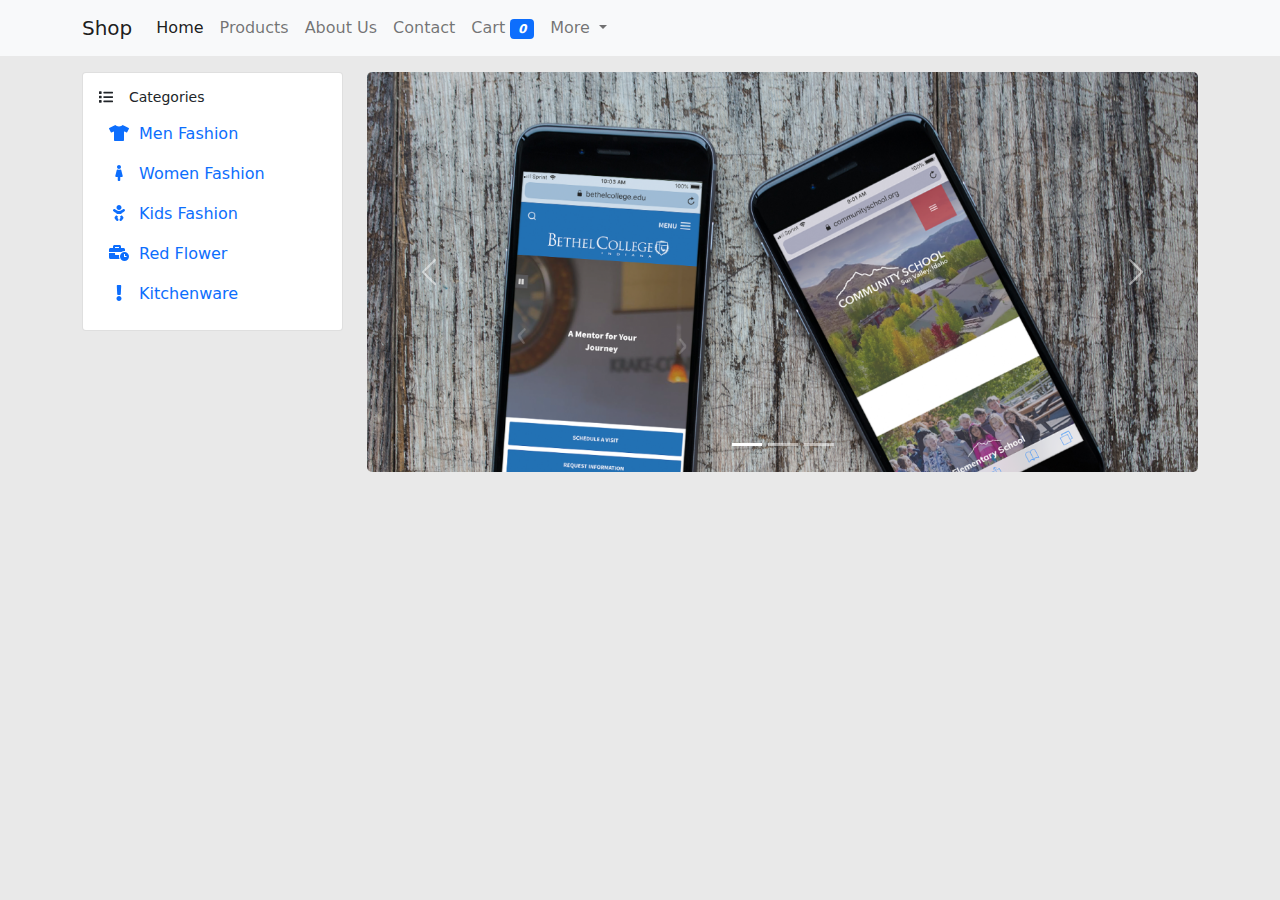
<file: index.html>
<!DOCTYPE html>
<html>

<head>
    <!-- This is an Html Comment-->
    <!-- here we have meta data  about the web page-->
    <title>Evs Front End Batch 441</title>
    <!-- bootstrap -->
    <link rel="stylesheet" href="./assets/bootstrap/css/bootstrap.css">
    <!-- font awesome -->
    <link rel="stylesheet" href="./assets/fonts/fontawesome/css/all.css">
    <!-- put custom styles at end -->
    <link rel="stylesheet" href="./assets/css/styles.css" />
</head>

<body>
    <nav class="navbar navbar-expand-lg navbar-light bg-light fixed-top">
        <div class="container">
            <a class="navbar-brand" href="#">Shop</a>
            <button class="navbar-toggler" type="button" data-bs-toggle="collapse"
                data-bs-target="#navbarSupportedContent" aria-controls="navbarSupportedContent" aria-expanded="false"
                aria-label="Toggle navigation">
                <span class="navbar-toggler-icon"></span>
            </button>
            <div class="collapse navbar-collapse" id="navbarSupportedContent">
                <ul class="navbar-nav me-auto mb-2 mb-lg-0">
                    <li class="nav-item">
                        <a class="nav-link active" aria-current="page" href="#">Home</a>
                    </li>
                    <li class="nav-item">
                        <a class="nav-link" href="#">Products</a>
                    </li>
                    <li class="nav-item">
                        <a class="nav-link" href="#">About Us</a>
                    </li>
                    <li class="nav-item">
                        <a class="nav-link" href="#">Contact</a>
                    </li>
                    <li class="nav-item">
                        <a class="nav-link" href="/cart.html">Cart 
                            <i class="badge bg-primary item-count-js">0</i>
                        </a>
                    </li>
                    <li class="nav-item dropdown">
                        <a class="nav-link dropdown-toggle" href="#" id="navbarDropdown" role="button"
                            data-bs-toggle="dropdown" aria-expanded="false">
                            More
                        </a>
                        <ul class="dropdown-menu" aria-labelledby="navbarDropdown">
                            <li><a class="dropdown-item" href="#">Action</a></li>
                            <li><a class="dropdown-item" href="#">Another action</a></li>
                            <li>
                                <hr class="dropdown-divider">
                            </li>
                            <li><a class="dropdown-item" href="#">Something else here</a></li>
                        </ul>
                    </li>

                </ul>
            </div>
        </div>
    </nav>
    <header class="container">
        <section class="row pt-4">
            <div class="col-3 py-5">
                <div class="card">
                    <div class="card-body d-flex flex-column justify-content-between">
                        <h5 class="card-title small"><i class="fa fa-list me-3"></i>Categories</h5>
                        <ul class="nav nav-pills flex-column list-unstyled">
                            <li class="nav-item">
                                <a href="#" class="nav-link px-0" data-query="Men Fashion">
                                    <i class="fas fa-tshirt" style="width: 40px;"></i>Men Fashion
                                </a>
                            </li>
                            <li class="nav-item">
                                <a href="#" class="nav-link px-0" data-query="Women Fashion">
                                    <i class="fa fa-female" style="width: 40px;"></i>Women Fashion
                                </a>
                            </li>
                            <li class="nav-item">
                                <a href="#" class="nav-link px-0" data-query="Kid Fashion">
                                    <i class="fa fa-baby" style="width: 40px;"></i>Kids Fashion</a>
                            </li>
                            <li class="nav-item">
                                <a href="#" class="nav-link px-0" data-query="Red Flower">
                                    <i class="fa fa-business-time" style="width: 40px;"></i>Red Flower</a>
                            </li>
                            <li class="nav-item">
                                <a href="#" class="nav-link px-0" data-query="Kitchenware">
                                    <i class="fa fa-exclamation" style="width: 40px;"></i>Kitchenware</a>
                            </li>
                        </ul>
                    </div>
                </div>
            </div>
            <div class="col-9 py-5">
                <div id="carouselExampleCaptions" class="carousel slide" data-bs-ride="carousel">
                    <ol class="carousel-indicators">
                        <li data-bs-target="#carouselExampleCaptions" data-bs-slide-to="0" class="active"></li>
                        <li data-bs-target="#carouselExampleCaptions" data-bs-slide-to="1"></li>
                        <li data-bs-target="#carouselExampleCaptions" data-bs-slide-to="2"></li>
                    </ol>
                    <div class="carousel-inner">
                        <!-- <div class="carousel-item active">
                            <img src="./assets/img/carousel_1.png" class="d-block w-100" alt="...">
                            <div class="carousel-caption d-none d-md-block">
                                <h5>First slide label</h5>
                                <p>Nulla vitae elit libero, a pharetra augue mollis interdum.</p>
                            </div>
                        </div> -->
                        <!-- <div class="carousel-item">
                            <img src="./assets/img/carousel_2.jpg" class="d-block w-100" alt="...">
                            <div class="carousel-caption d-none d-md-block">
                                <h5>Second slide label</h5>
                                <p>Lorem ipsum dolor sit amet, consectetur adipiscing elit.</p>
                            </div>
                        </div>
                        <div class="carousel-item">
                            <img src="./assets/img/carousel_3.png" class="d-block w-100" alt="...">
                            <div class="carousel-caption d-none d-md-block">
                                <h5>Third slide label</h5>
                                <p>Praesent commodo cursus magna, vel scelerisque nisl consectetur.</p>
                            </div>
                        </div> -->
                    </div>
                    <a class="carousel-control-prev" href="#carouselExampleCaptions" role="button" data-bs-slide="prev">
                        <span class="carousel-control-prev-icon" aria-hidden="true"></span>
                        <span class="visually-hidden">Previous</span>
                    </a>
                    <a class="carousel-control-next" href="#carouselExampleCaptions" role="button" data-bs-slide="next">
                        <span class="carousel-control-next-icon" aria-hidden="true"></span>
                        <span class="visually-hidden">Next</span>
                    </a>
                </div>
            </div>
        </section>
    </header>
    <main class="container">
        <div class="d-flex-inline justify-content-center justify-items-center align-items-center text-center loader d-none"
            style="font-size: 30px;">
            <i class="fa fa-spinner fa-spin"></i> Loading...
        </div>
        <section class="row" id="responseOutlet">
            <!-- <div class="col-3">
            <div class="card">
                <img class="img-fluid rounded-2" src="https://media.istockphoto.com/photos/white-microsoft-lumia-smartphone-picture-id884023820?s=612x612" alt="">
                <div class="card-body px-2">
                    <h5 class="card-title text-capitalize" style="font-size: 16px;">Nokia Windows</h5>
                    <p class="card-text" style="font-size: 14px;">
                        <strong>Price</strong> 400$
                        <p>
                            Lorem ipsum dolor, sit amet consectetur adipisicing elit. Soluta id aspernatur iure! Commodi natus totam fugiat voluptate aspernatur placeat aperiam qui a eaque distinctio. Debitis?
                        </p>
                    </p>
                    <div class="">
                        <button class="btn btn-warning"><i class="fa fa-star"></i></button>
                        <button class="btn btn-secondary">Buy <i class="fa fa-money-bill-wave-alt"></i></button>
                        <button class="btn btn-primary">Add To <i class="fa fa-cart-plus"></i></button>
                    </div>
                </div>
            </div>
           </div> -->
        </section>
    </main>

    <!-- scripts -->
    <script src="./assets/bootstrap/js/bootstrap.js"></script>
    <script src="./assets/fonts/fontawesome/js/all.js"></script>
    <script src="./assets/js/jquery-3.6.0.min.js"></script>
    <script src="./assets/js/cart.js"></script>
    <script src="./assets/js/scripts.js"></script>
</body>

</html>
</file>
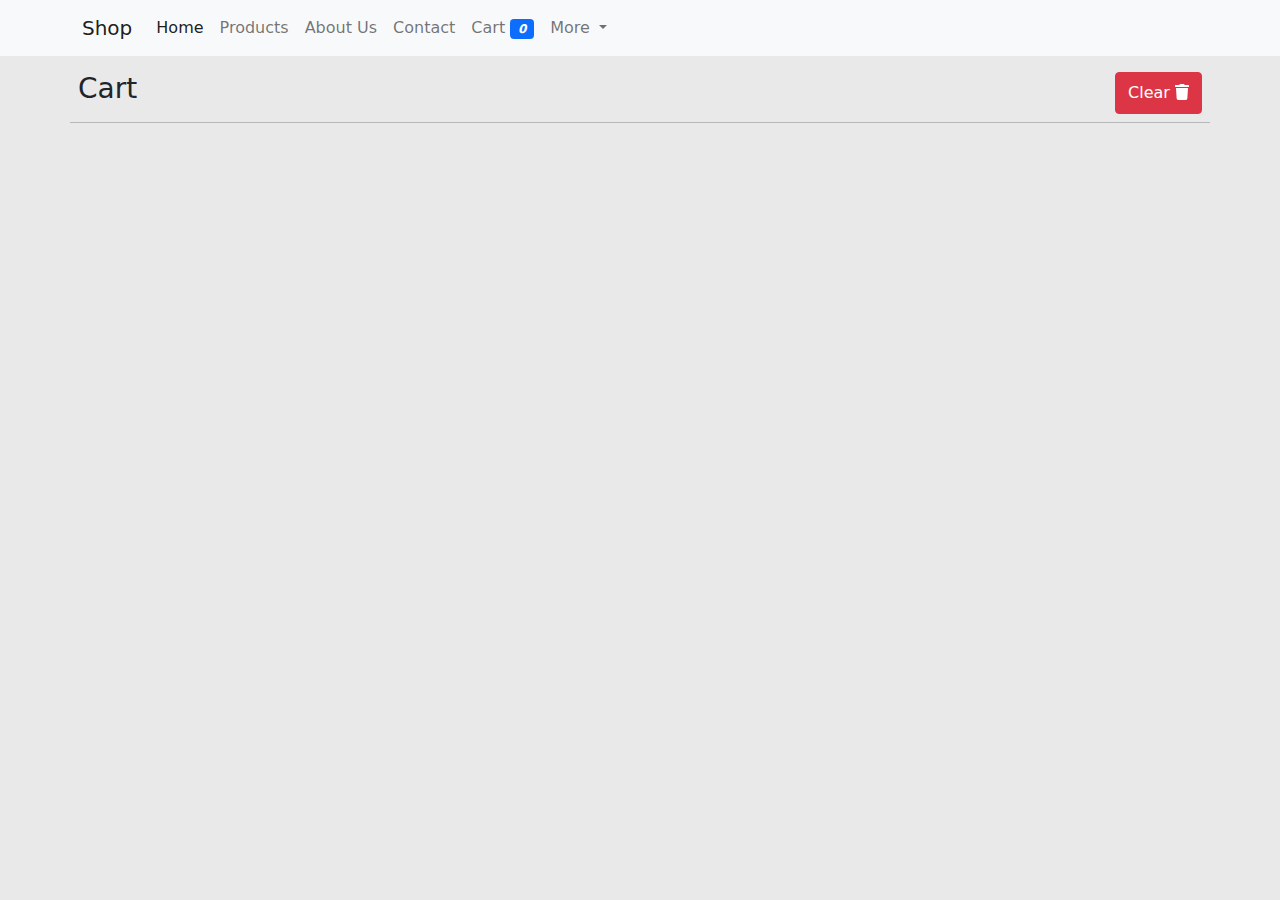
<file: cart.html>
<!DOCTYPE html>
<html>

<head>
    <!-- This is an Html Comment-->
    <!-- here we have meta data  about the web page-->
    <title>Evs Front End Batch 441</title>
    <!-- bootstrap -->
    <link rel="stylesheet" href="./assets/bootstrap/css/bootstrap.css">
    <!-- font awesome -->
    <link rel="stylesheet" href="./assets/fonts/fontawesome/css/all.css">
    <!-- put custom styles at end -->
    <link rel="stylesheet" href="./assets/css/styles.css" />
</head>

<body>
    <nav class="navbar navbar-expand-lg navbar-light bg-light fixed-top">
        <div class="container">
            <a class="navbar-brand" href="/index.html">Shop</a>
            <button class="navbar-toggler" type="button" data-bs-toggle="collapse"
                data-bs-target="#navbarSupportedContent" aria-controls="navbarSupportedContent" aria-expanded="false"
                aria-label="Toggle navigation">
                <span class="navbar-toggler-icon"></span>
            </button>
            <div class="collapse navbar-collapse" id="navbarSupportedContent">
                <ul class="navbar-nav me-auto mb-2 mb-lg-0">
                    <li class="nav-item">
                        <a class="nav-link active" aria-current="page" href="/index.html">Home</a>
                    </li>
                    <li class="nav-item">
                        <a class="nav-link" href="#">Products</a>
                    </li>
                    <li class="nav-item">
                        <a class="nav-link" href="#">About Us</a>
                    </li>
                    <li class="nav-item">
                        <a class="nav-link" href="#">Contact</a>
                    </li>
                    <li class="nav-item">
                        <a class="nav-link" href="./cart.html">Cart
                            <i class="badge bg-primary item-count-js">0</i>
                        </a>
                    </li>
                    <li class="nav-item dropdown">
                        <a class="nav-link dropdown-toggle" href="#" id="navbarDropdown" role="button"
                            data-bs-toggle="dropdown" aria-expanded="false">
                            More
                        </a>
                        <ul class="dropdown-menu" aria-labelledby="navbarDropdown">
                            <li><a class="dropdown-item" href="#">Action</a></li>
                            <li><a class="dropdown-item" href="#">Another action</a></li>
                            <li>
                                <hr class="dropdown-divider">
                            </li>
                            <li><a class="dropdown-item" href="#">Something else here</a></li>
                        </ul>
                    </li>

                </ul>
            </div>
        </div>
    </nav>
    <main class="container pt-5">
        <div class="d-flex-inline justify-content-center justify-items-center align-items-center text-center loader d-none"
            style="font-size: 30px;">
            <i class="fa fa-spinner fa-spin"></i> Loading...
        </div>
        <section class="row pt-3">
            <div class="d-flex justify-content-between p-2">
                <h3>Cart</h3>
                <button class="btn btn-danger clear-cart">Clear <i class="fa fa-trash"></i></button>
            </div>
            <hr>
        </section>
        <section class="row pt-5" id="cartOutlet">
            <!-- <div class="col-6">
                <div class="card mb-3" style="max-width: 540px;">
                    <div class="row g-0">
                        <div class="col-md-4">
                            <img src="..." class="img-fluid rounded-start" alt="...">
                        </div>
                        <div class="col-md-8">
                            <div class="card-body">
                                <h5 class="card-title">Card title</h5>
                                <p class="card-text">This is a wider card with supporting text below as a natural lead-in to
                                    additional content. This content is a little bit longer.</p>
                                <p class="card-text"><small class="text-muted">Last updated 3 mins ago</small></p>
                            </div>
                        </div>
                    </div>
                </div>
            </div> -->

            <!-- <div class="col-3">
            <div class="card">
                <img class="img-fluid rounded-2" src="https://media.istockphoto.com/photos/white-microsoft-lumia-smartphone-picture-id884023820?s=612x612" alt="">
                <div class="card-body px-2">
                    <h5 class="card-title text-capitalize" style="font-size: 16px;">Nokia Windows</h5>
                    <p class="card-text" style="font-size: 14px;">
                        <strong>Price</strong> 400$
                        <p>
                            Lorem ipsum dolor, sit amet consectetur adipisicing elit. Soluta id aspernatur iure! Commodi natus totam fugiat voluptate aspernatur placeat aperiam qui a eaque distinctio. Debitis?
                        </p>
                    </p>
                    <div class="">
                        <button class="btn btn-warning"><i class="fa fa-star"></i></button>
                        <button class="btn btn-secondary">Buy <i class="fa fa-money-bill-wave-alt"></i></button>
                        <button class="btn btn-primary">Add To <i class="fa fa-cart-plus"></i></button>
                    </div>
                </div>
            </div>
           </div> -->
        </section>
    </main>

    <!-- scripts -->
    <script src="./assets/bootstrap/js/bootstrap.js"></script>
    <script src="./assets/fonts/fontawesome/js/all.js"></script>
    <script src="./assets/js/jquery-3.6.0.min.js"></script>
    <script src="./assets/js/cart.js"></script>
    <script src="./assets/js/scripts.js"></script>
</body>

</html>
</file>
<file: assets/css/styles.css>
/* flex box */

/* reset default styling */
* {
  padding: 0;
  margin: 0;
}
main,
body {
  background-color: #e9e9e9;
  /* padding-top: 20px; */
}

/* aside, .todo-list {
   background-color: white;
 } */

.carousel {
  height: 400px;
}
.carousel-inner {
  height: 400px;
  border-radius: 5px;
}

.max200height{
  height: 200px !important;
  max-height: 200px;
}
</file>
